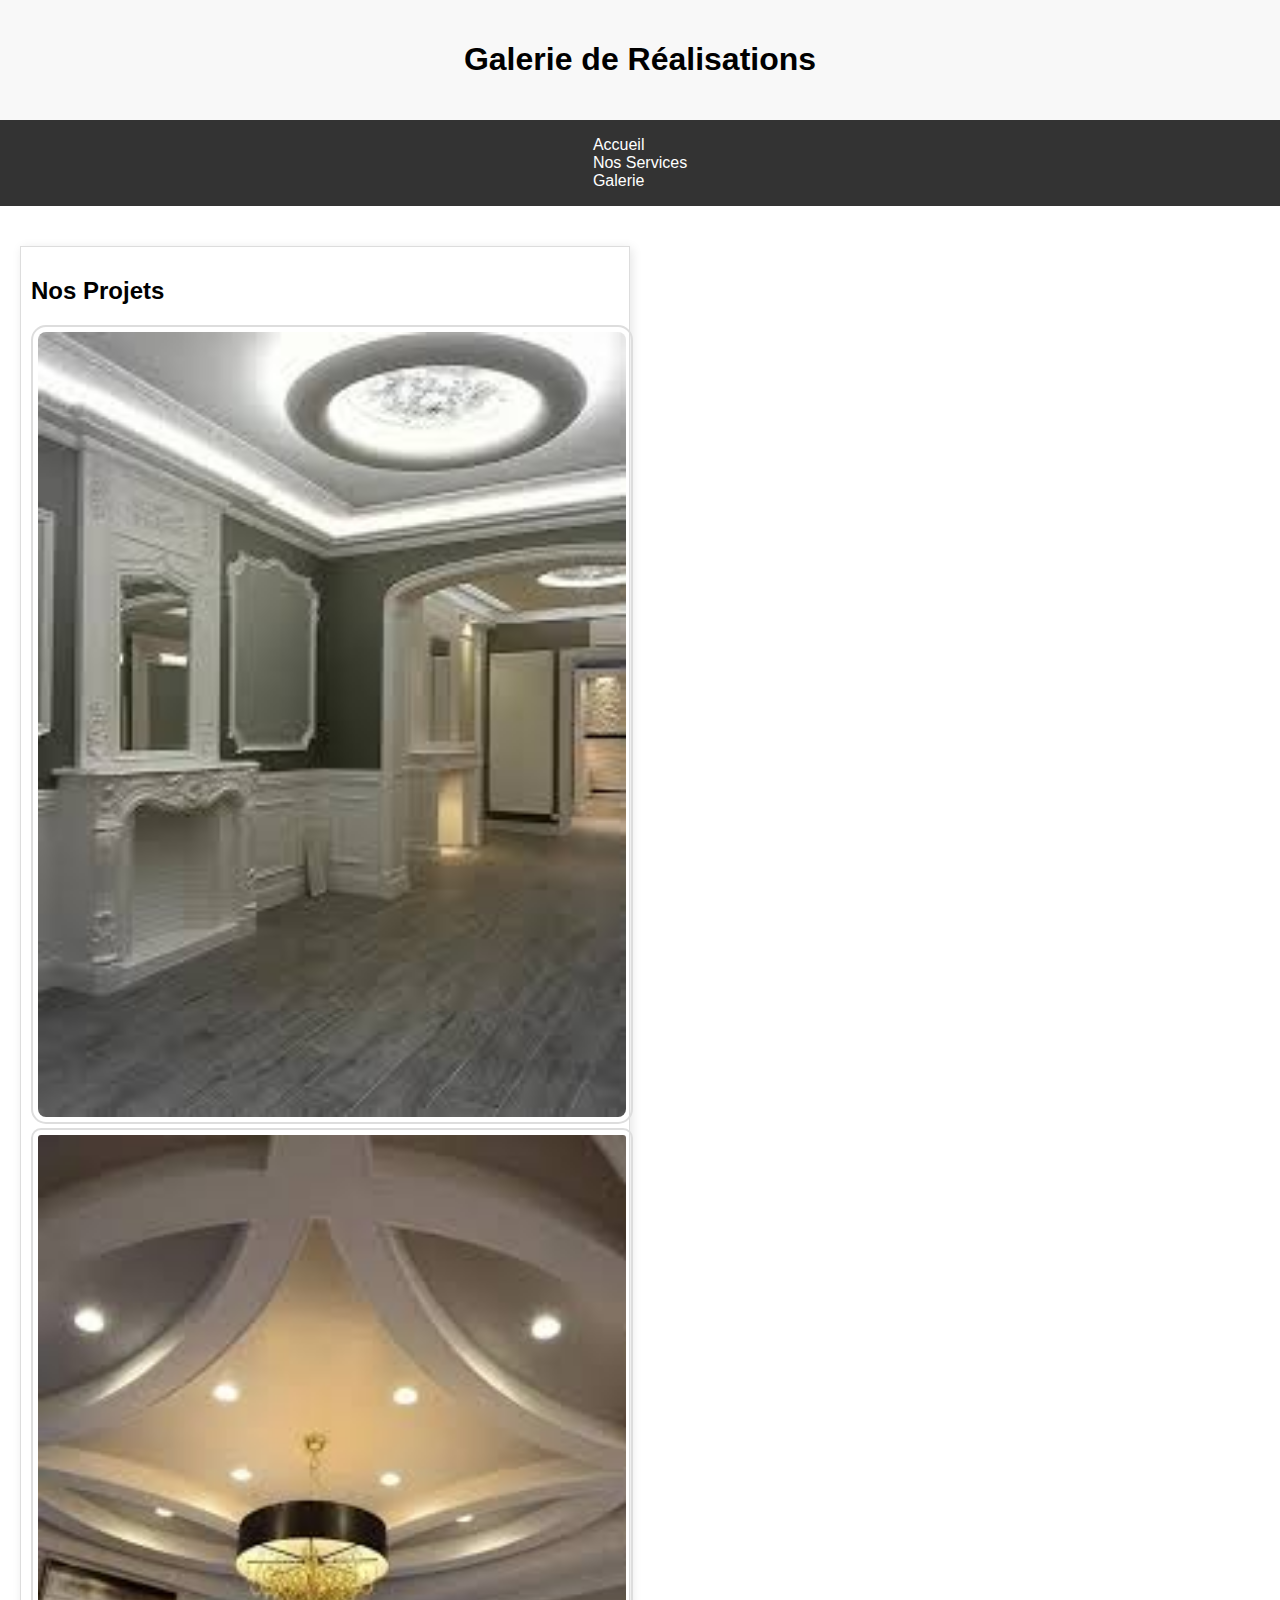
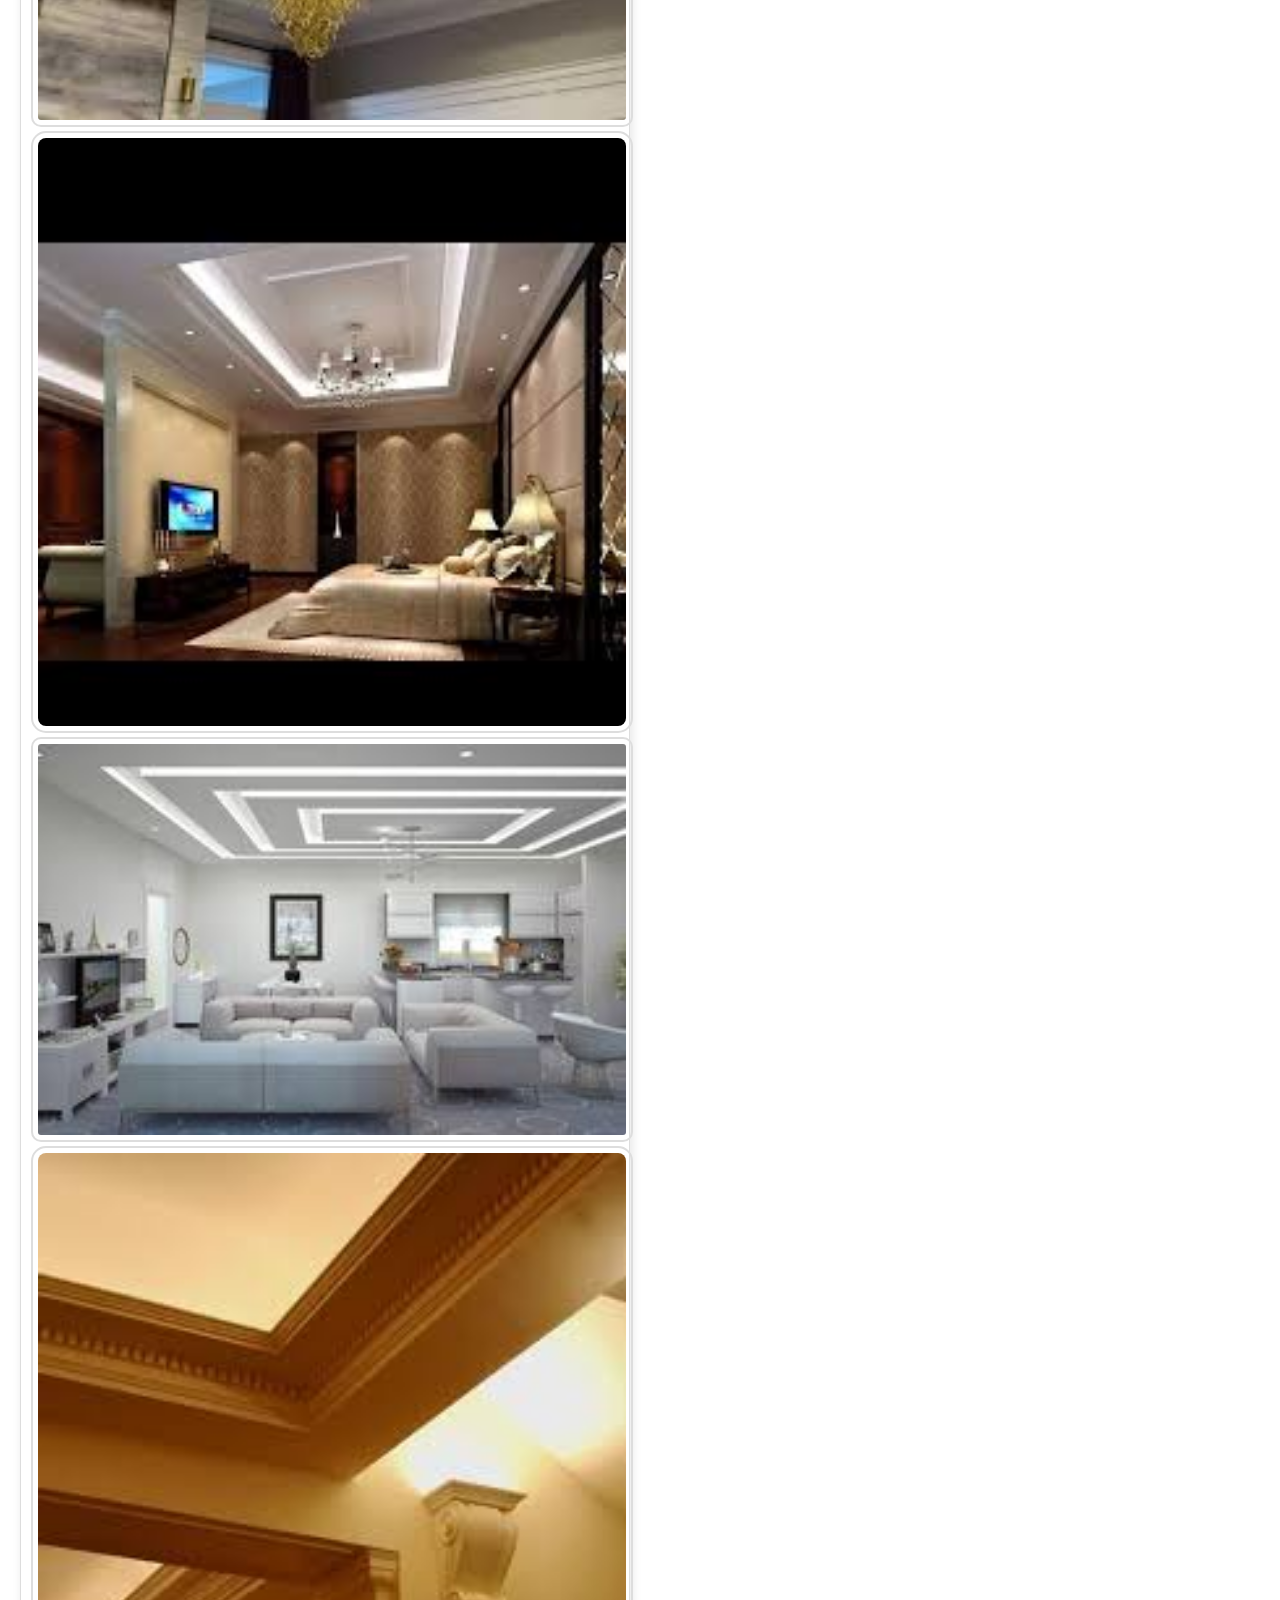
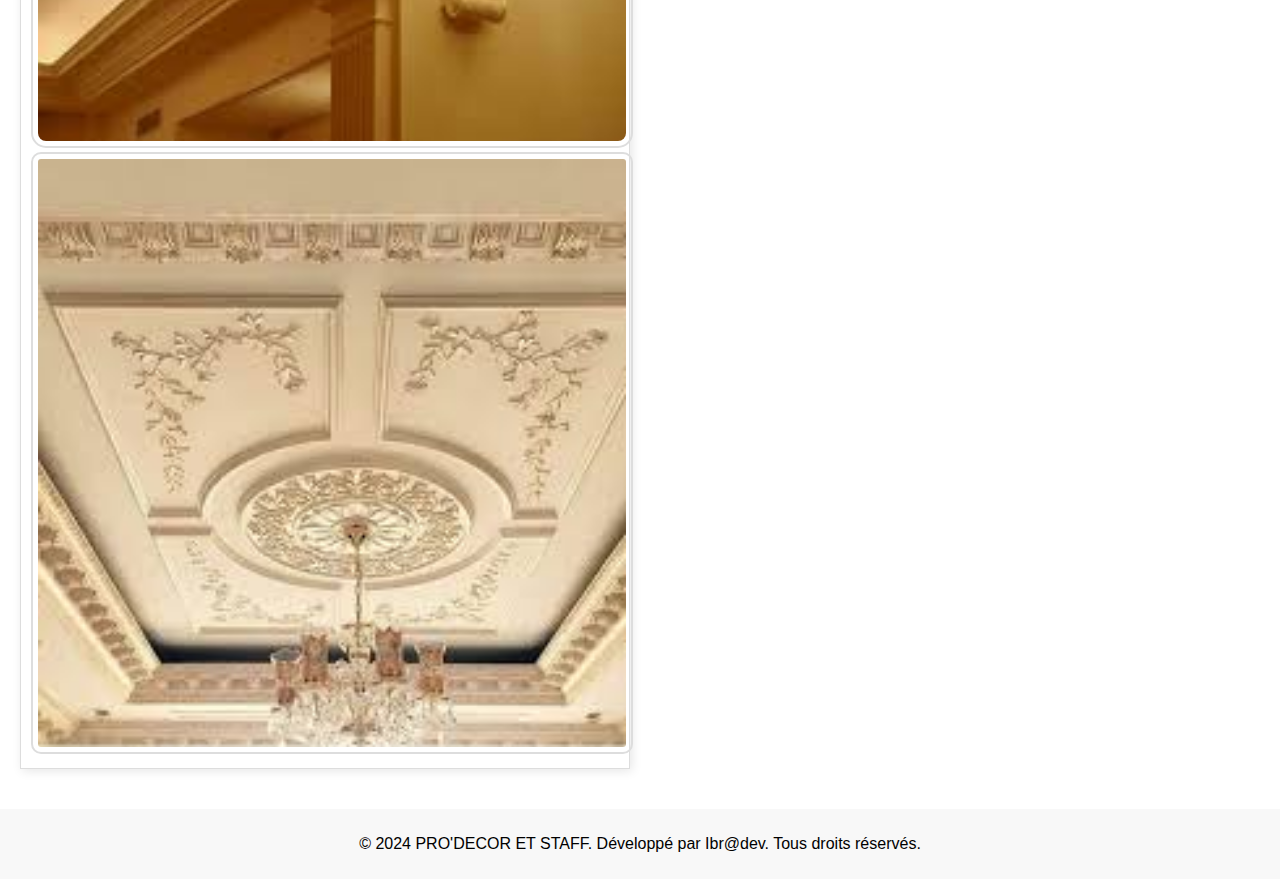
<file: index.html>
<!DOCTYPE html>
<html lang="fr">
<head>
    <meta charset="UTF-8">
    <meta name="viewport" content="width=device-width, initial-scale=1.0">
    <meta name="description" content="Galerie de nos réalisations.">
    <title>PRO'DECOR ET STAFF - Galerie</title>
    <link rel="stylesheet" href="style.css">
</head>
<body>

    <a href="#main-content" class="skip-link">Passer au contenu principal</a>

    <header>
        <h1>Galerie de Réalisations</h1>
    </header>

    <nav class="navbar">
        <ul>
            <li><a href="index.html">Accueil</a></li>
            <li><a href="services.html">Nos Services</a></li>
            <li><a href="galerie.html">Galerie</a></li>
        </ul>
    </nav>

    <main id="main-content">
        <section>
            <h2>Nos Projets</h2>
            <div class="gallery">
                <img src="images/téléchargement (7).jpeg" alt="Projet 1">
                <img src="images/téléchargement (8).jpeg" alt="Projet 2">
                <img src="images/téléchargement (9).jpeg" alt="Projet 3">
                <img src="images/téléchargement (10).jpeg" alt="Projet 4">
                <img src="images/téléchargement (11).jpeg" alt="Projet 5">
                <img src="images/téléchargement (12).jpeg" alt="Projet 6">
            </div>
        </section>
    </main>

    <footer>
        <p>&copy; 2024 PRO'DECOR ET STAFF. Développé par Ibr@dev. Tous droits réservés.</p>
    </footer>

</body>
</html>
</file>
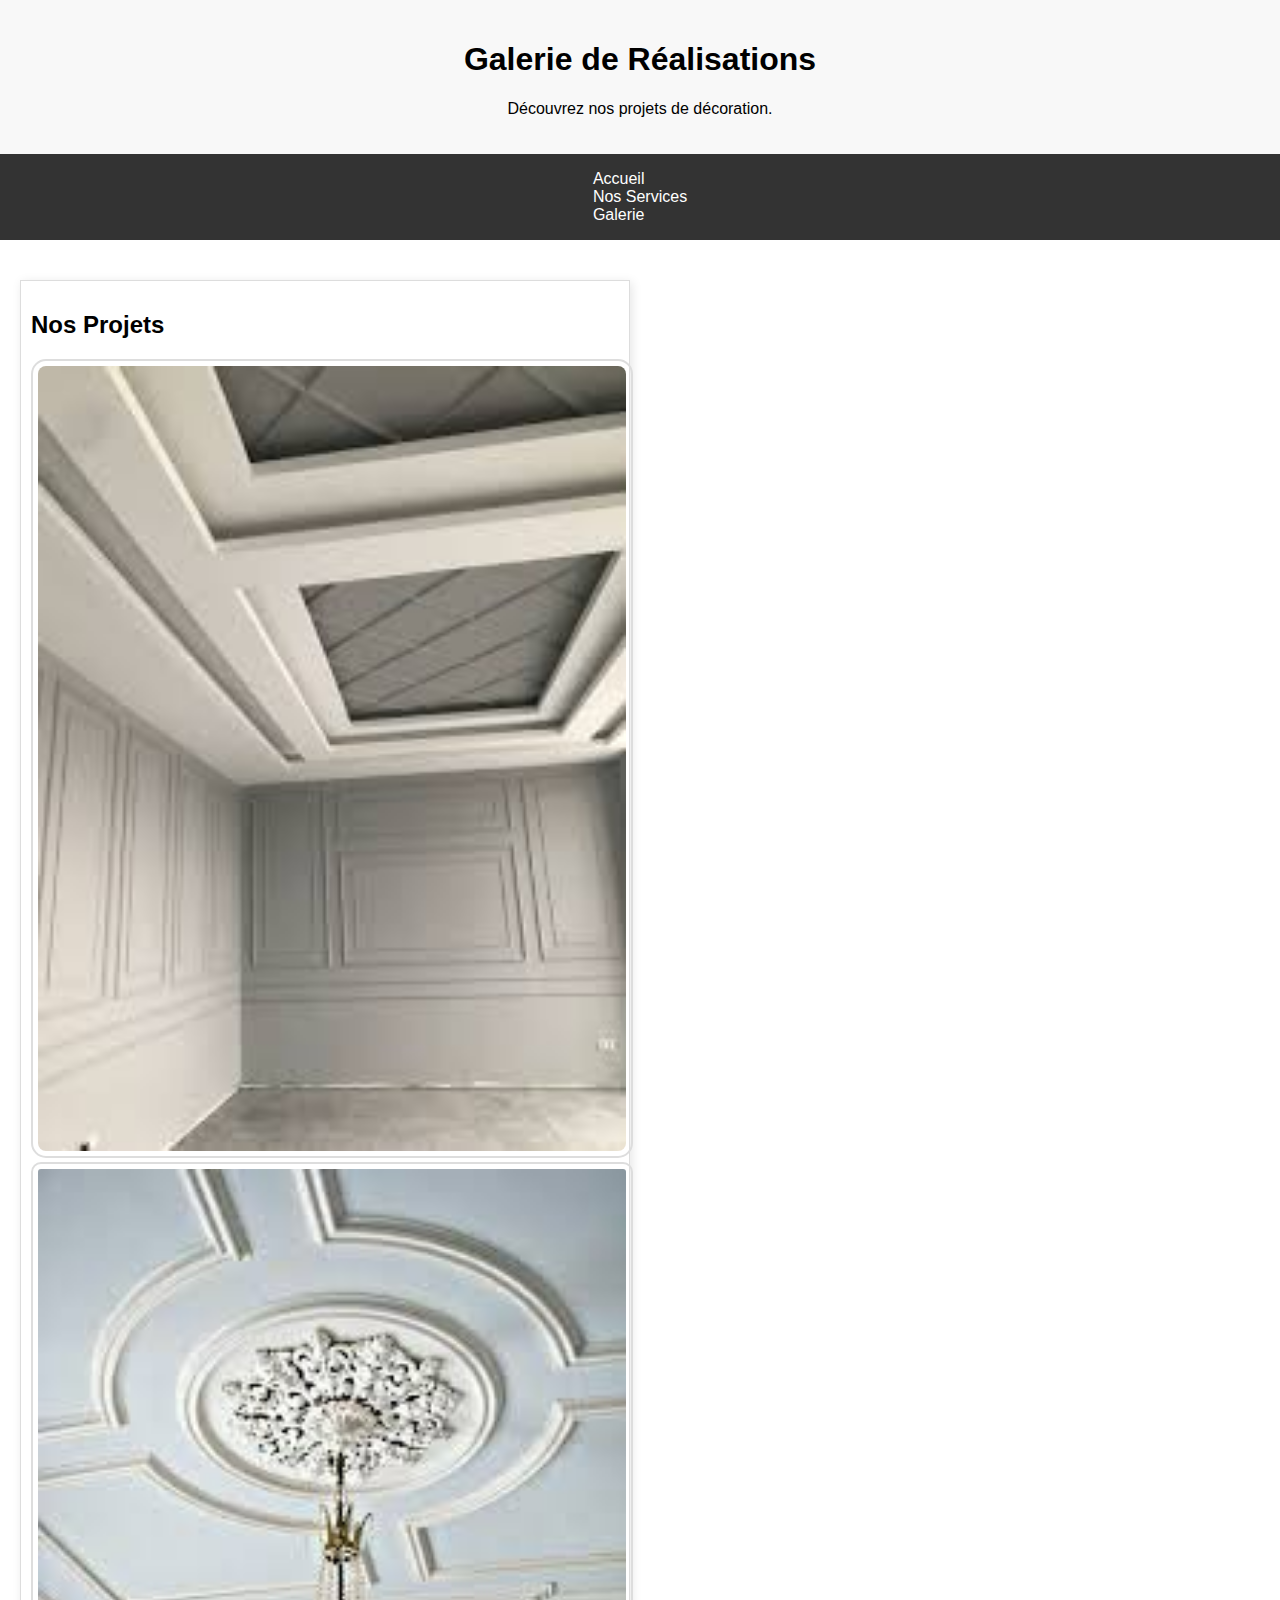
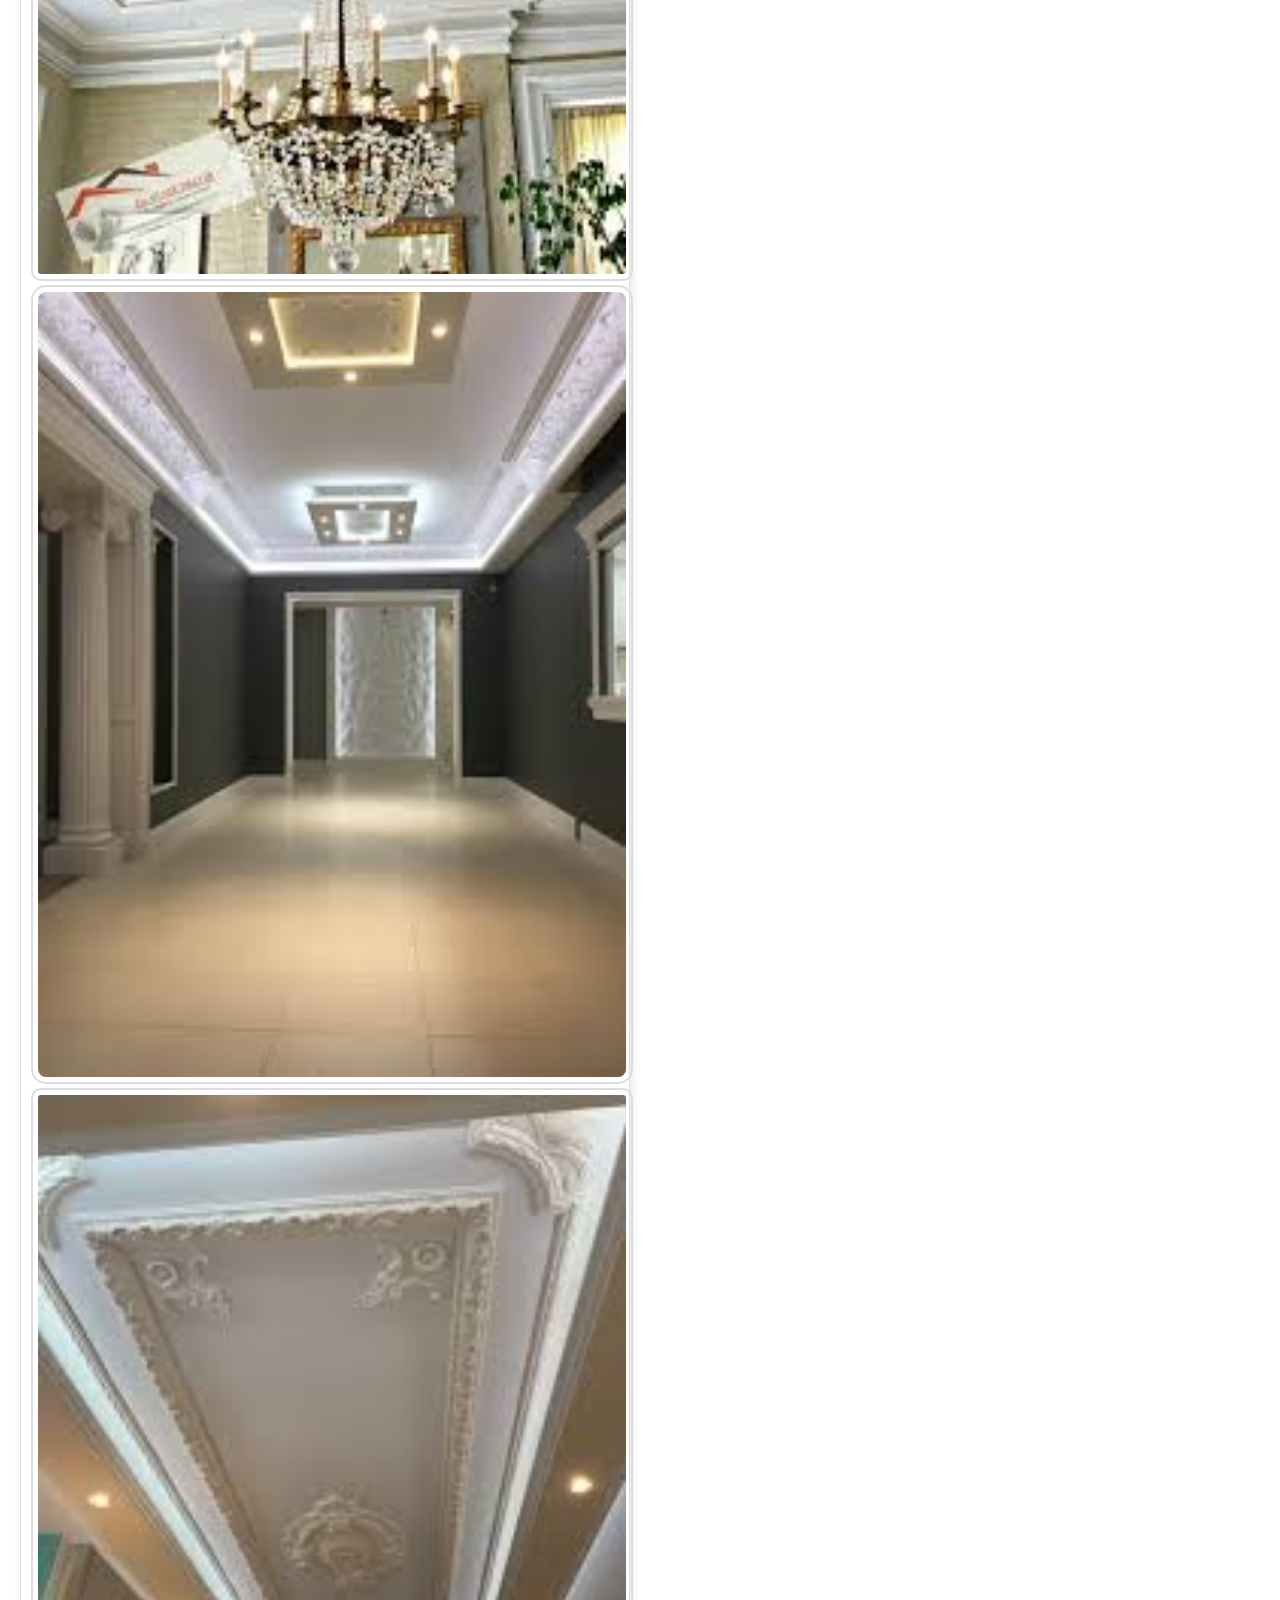
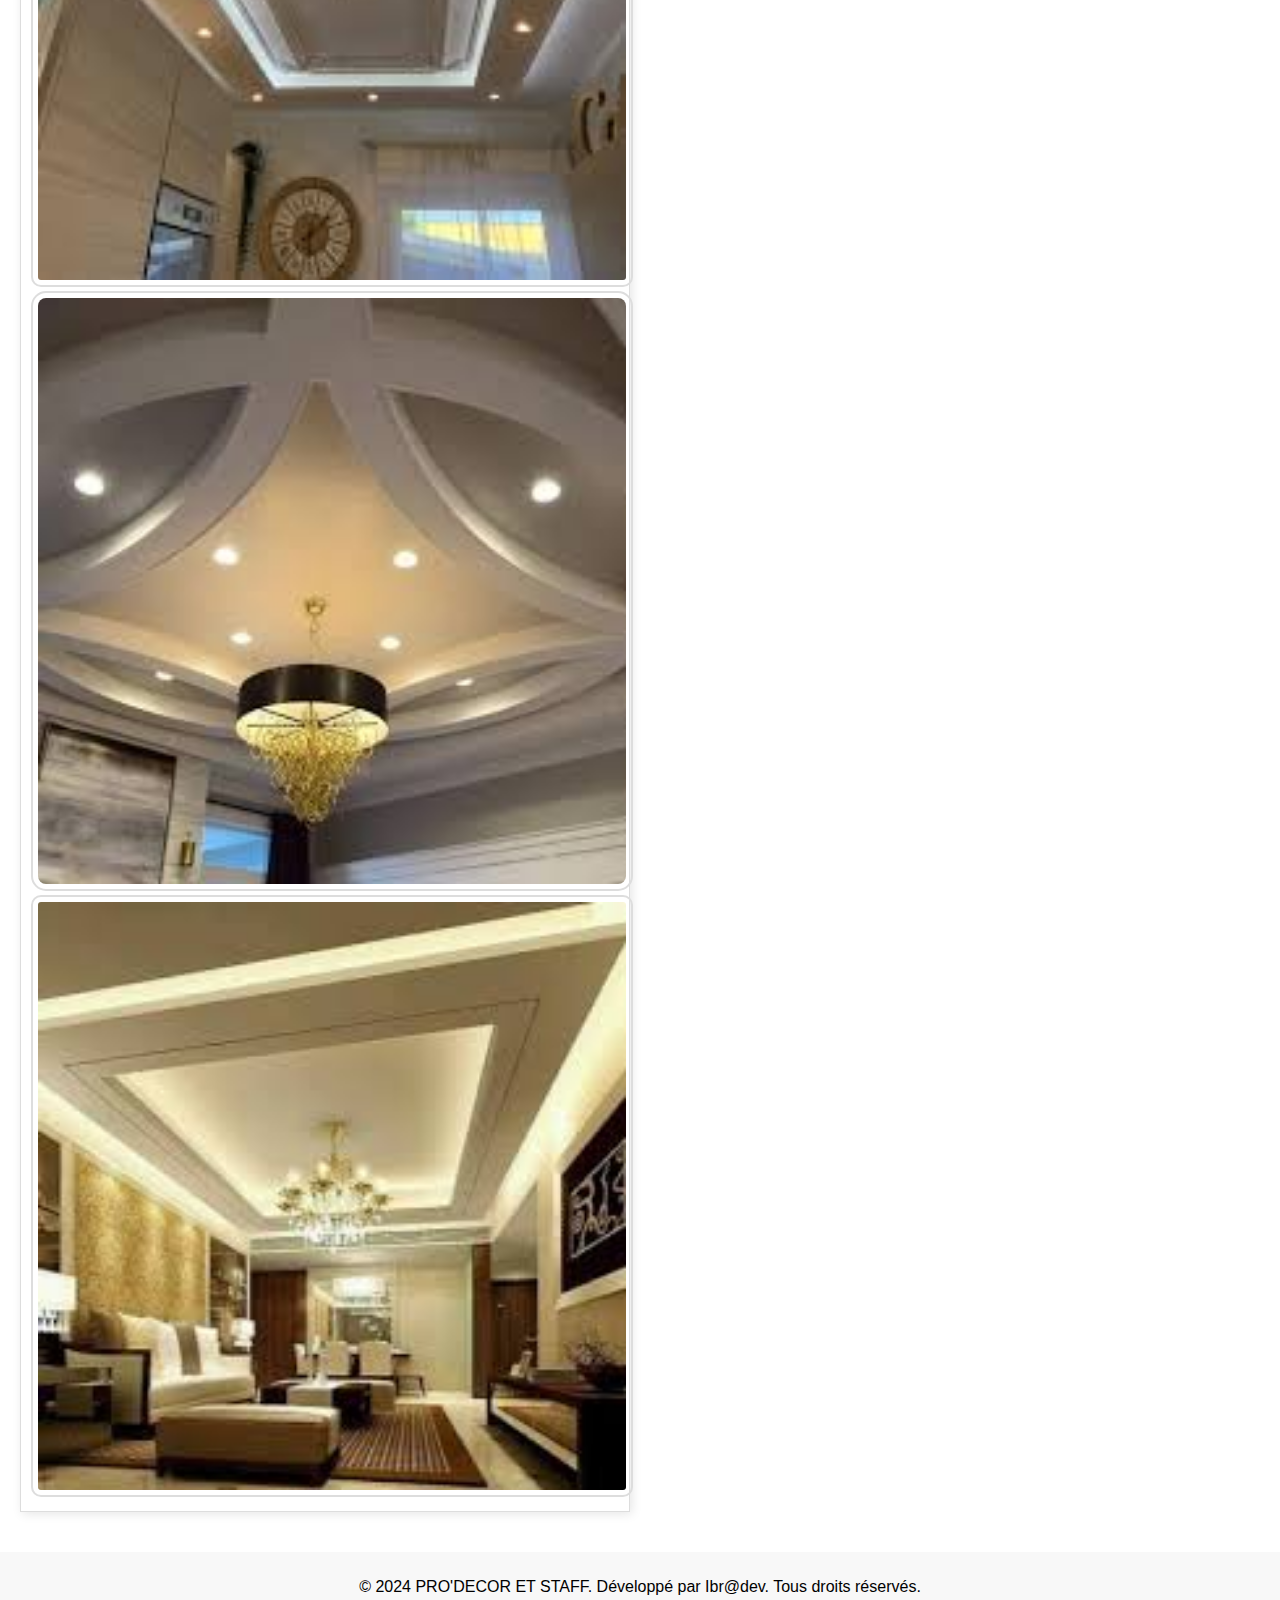
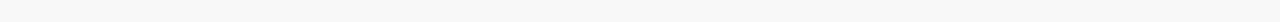
<file: galerie.html>
<!DOCTYPE html>
<html lang="fr">
<head>
    <meta charset="UTF-8">
    <meta name="viewport" content="width=device-width, initial-scale=1.0">
    <meta name="description" content="Galerie de nos réalisations.">
    <title>PRO'DECOR ET STAFF - Galerie</title>
    <link rel="stylesheet" href="style.css">
</head>
<body>

    <a href="#main-content" class="skip-link">Passer au contenu principal</a>

    <header>
        <h1>Galerie de Réalisations</h1>
        <p>Découvrez nos projets de décoration.</p>
    </header>

    <nav class="navbar">
        <ul>
            <li><a href="index.html">Accueil</a></li>
            <li><a href="services.html">Nos Services</a></li>
            <li><a href="galerie.html">Galerie</a></li>
        </ul>
    </nav>

    <main id="main-content">
        <section>
            <h2>Nos Projets</h2>
            <div class="gallery">
                <img src="images/téléchargement (1).jpeg" alt="Projet 1" width="300">
                <img src="images/téléchargement (2).jpeg" alt="Projet 2" width="300">
                <img src="images/téléchargement (3).jpeg" alt="Projet 3" width="300">
                <img src="images/téléchargement (4).jpeg" alt="Projet 4" width="300">
                <img src="images/téléchargement (5).jpeg" alt="Projet 5" width="300">
                <img src="images/téléchargement (6).jpeg" alt="Projet 6" width="300">
            </div>
        </section>
    </main>

    <footer>
        <p>&copy; 2024 PRO'DECOR ET STAFF. Développé par Ibr@dev. Tous droits réservés.</p>
    </footer>

</body>
</html>
</file>
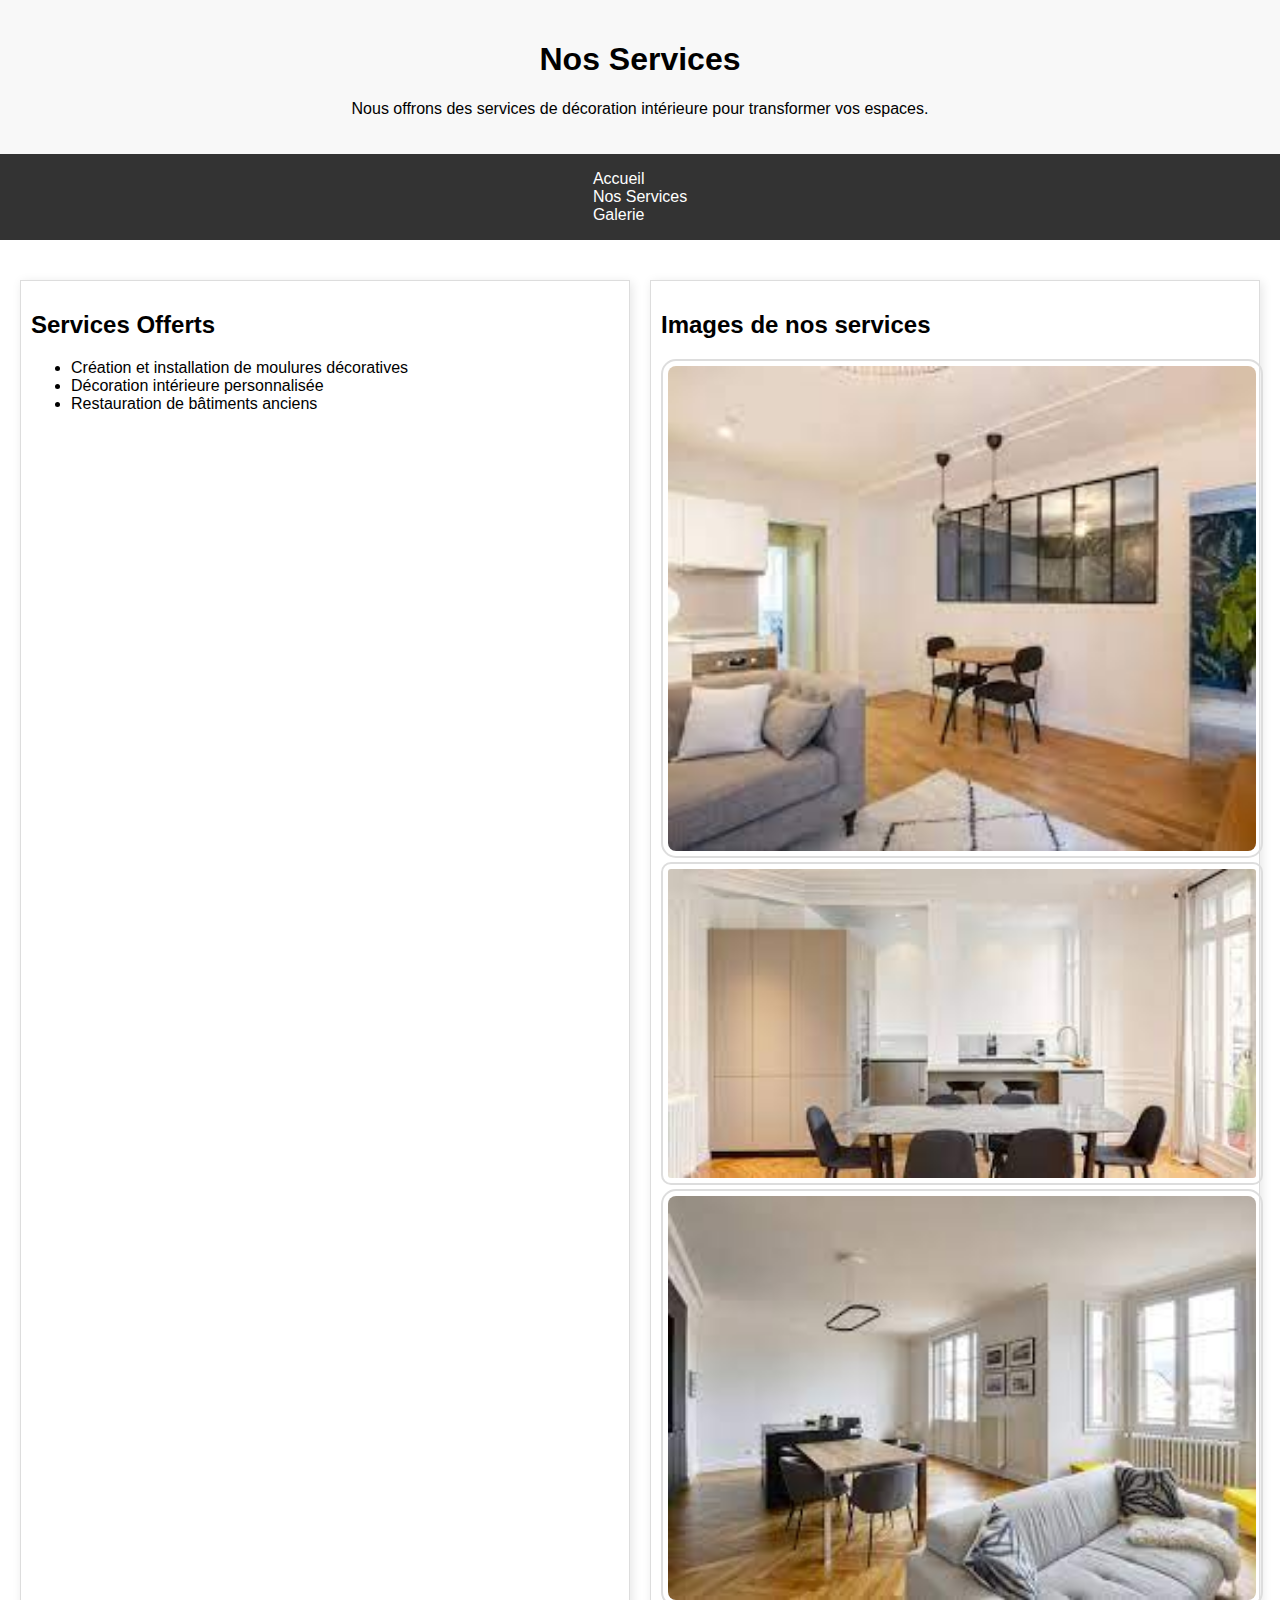
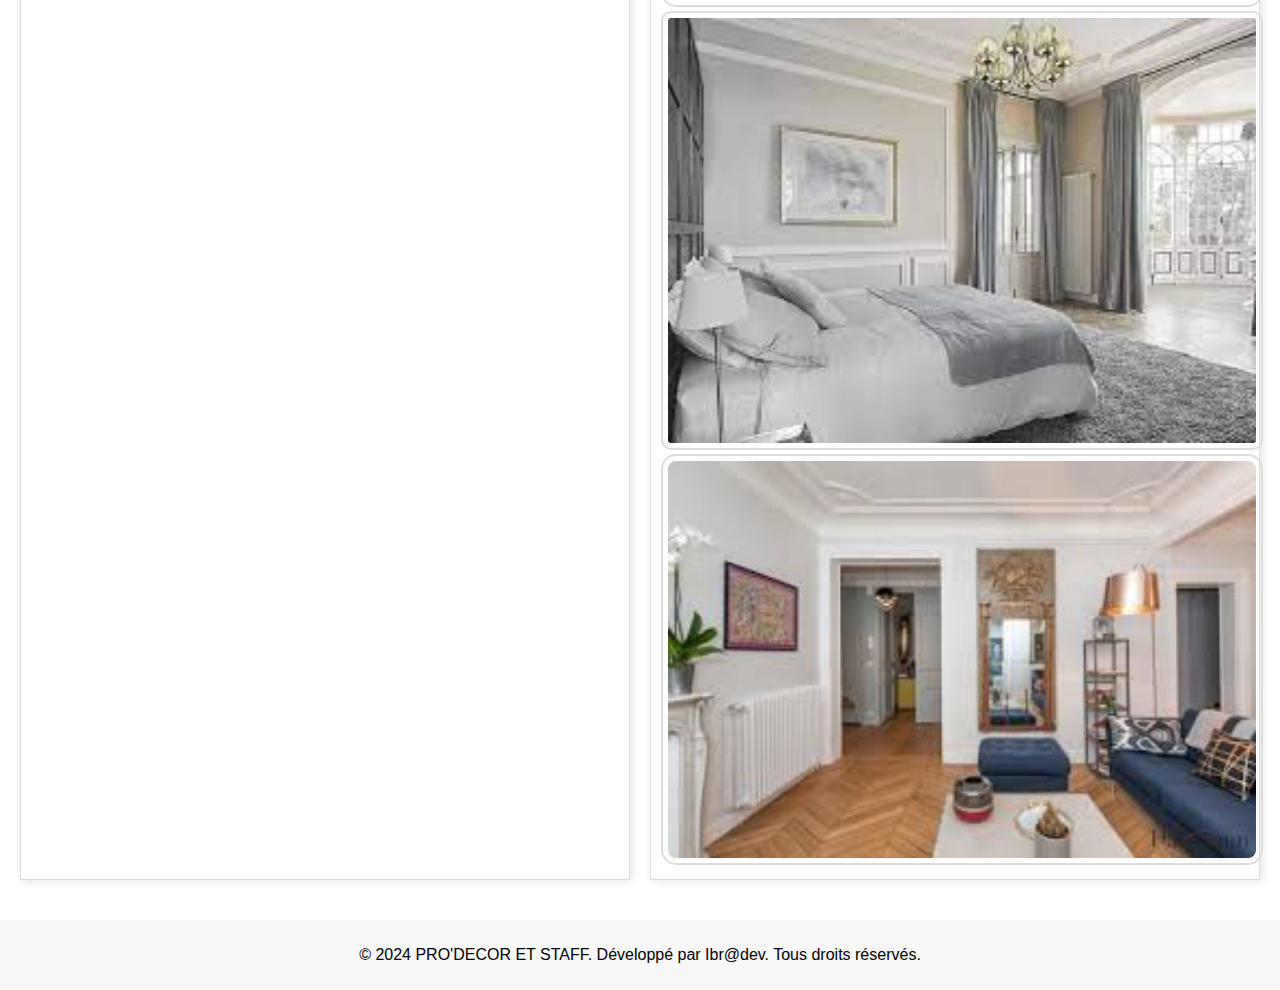
<file: services.html>
<!DOCTYPE html>
<html lang="fr">
<head>
    <meta charset="UTF-8">
    <meta name="viewport" content="width=device-width, initial-scale=1.0">
    <meta name="description" content="Nos services de décoration.">
    <title>PRO'DECOR ET STAFF - Nos Services</title>
    <link rel="stylesheet" href="style.css">
</head>
<body>

    <a href="#main-content" class="skip-link">Passer au contenu principal</a>

    <header>
        <h1>Nos Services</h1>
        <p>Nous offrons des services de décoration intérieure pour transformer vos espaces.</p>
    </header>

    <nav class="navbar">
        <ul>
            <li><a href="index.html">Accueil</a></li>
            <li><a href="services.html">Nos Services</a></li>
            <li><a href="galerie.html">Galerie</a></li>
        </ul>
    </nav>

    <main id="main-content">
        <section>
            <h2>Services Offerts</h2>
            <ul>
                <li>Création et installation de moulures décoratives</li>
                <li>Décoration intérieure personnalisée</li>
                <li>Restauration de bâtiments anciens</li>
            </ul>
        </section>
        
        <section>
            <h2>Images de nos services</h2>
            <div class="gallery">
                <img src="images/images (20).jpeg" alt="Création de moulures" width="300">
                <img src="images/images (19).jpeg" alt="Décoration personnalisée" width="300">
                <img src="images/images (18).jpeg" alt="Restauration de bâtiments" width="300">
                <img src="images/images (17).jpeg" alt="Moulures en staff" width="300">
                <img src="images/images (16).jpeg" alt="Intérieur décoré" width="300">
            </div>
        </section>
    </main>

    <footer>
        <p>&copy; 2024 PRO'DECOR ET STAFF. Développé par Ibr@dev. Tous droits réservés.</p>
    </footer>

</body>
</html>
</file>
<file: style.css>
/* Style général */
body {
    font-family: Arial, sans-serif;
    margin: 0;
    padding: 0;
}

header {
    background-color: #f8f8f8;
    padding: 20px;
    text-align: center;
}

.navbar {
    display: flex;
    justify-content: center;
    background-color: #333;
}

.navbar ul {
    list-style-type: none;
    padding: 0;
}

.navbar li {
    margin: 0 15px;
}

.navbar a {
    color: white;
    text-decoration: none;
    padding: 10px;
    transition: background-color 0.3s;
}

.navbar a:hover {
    background-color: #555; /* Changement de couleur au survol */
}

main {
    display: grid;
    grid-template-columns: repeat(2, 1fr); /* Deux colonnes */
    margin: 20px;
    gap: 20px; /* Espace entre les éléments */
}

section {
    margin: 20px 0;
    padding: 10px;
    border: 1px solid #ddd;
    box-shadow: 2px 2px 10px rgba(0, 0, 0, 0.1);
}

footer {
    text-align: center;
    padding: 10px;
    background-color: #f8f8f8;
}

/* Lien Passer au contenu principal */
.skip-link {
    position: absolute;
    top: -40px; /* Masqué par défaut */
    left: 10px;
    background-color: #000;
    color: #fff;
    padding: 8px;
    z-index: 100;
}

.skip-link:focus {
    top: 10px; /* Visible lors de la mise au point */
}

/* Style des images */
img {
    width: 100%;
    height: auto;
    border: 2px solid #ddd;
    padding: 5px;
    border-radius: 10px; /* Coins arrondis */
}

/* Utilisation de nth-child */
.gallery img:nth-child(odd) {
    border-radius: 15px; /* Différent pour les images impaires */
}
</file>
